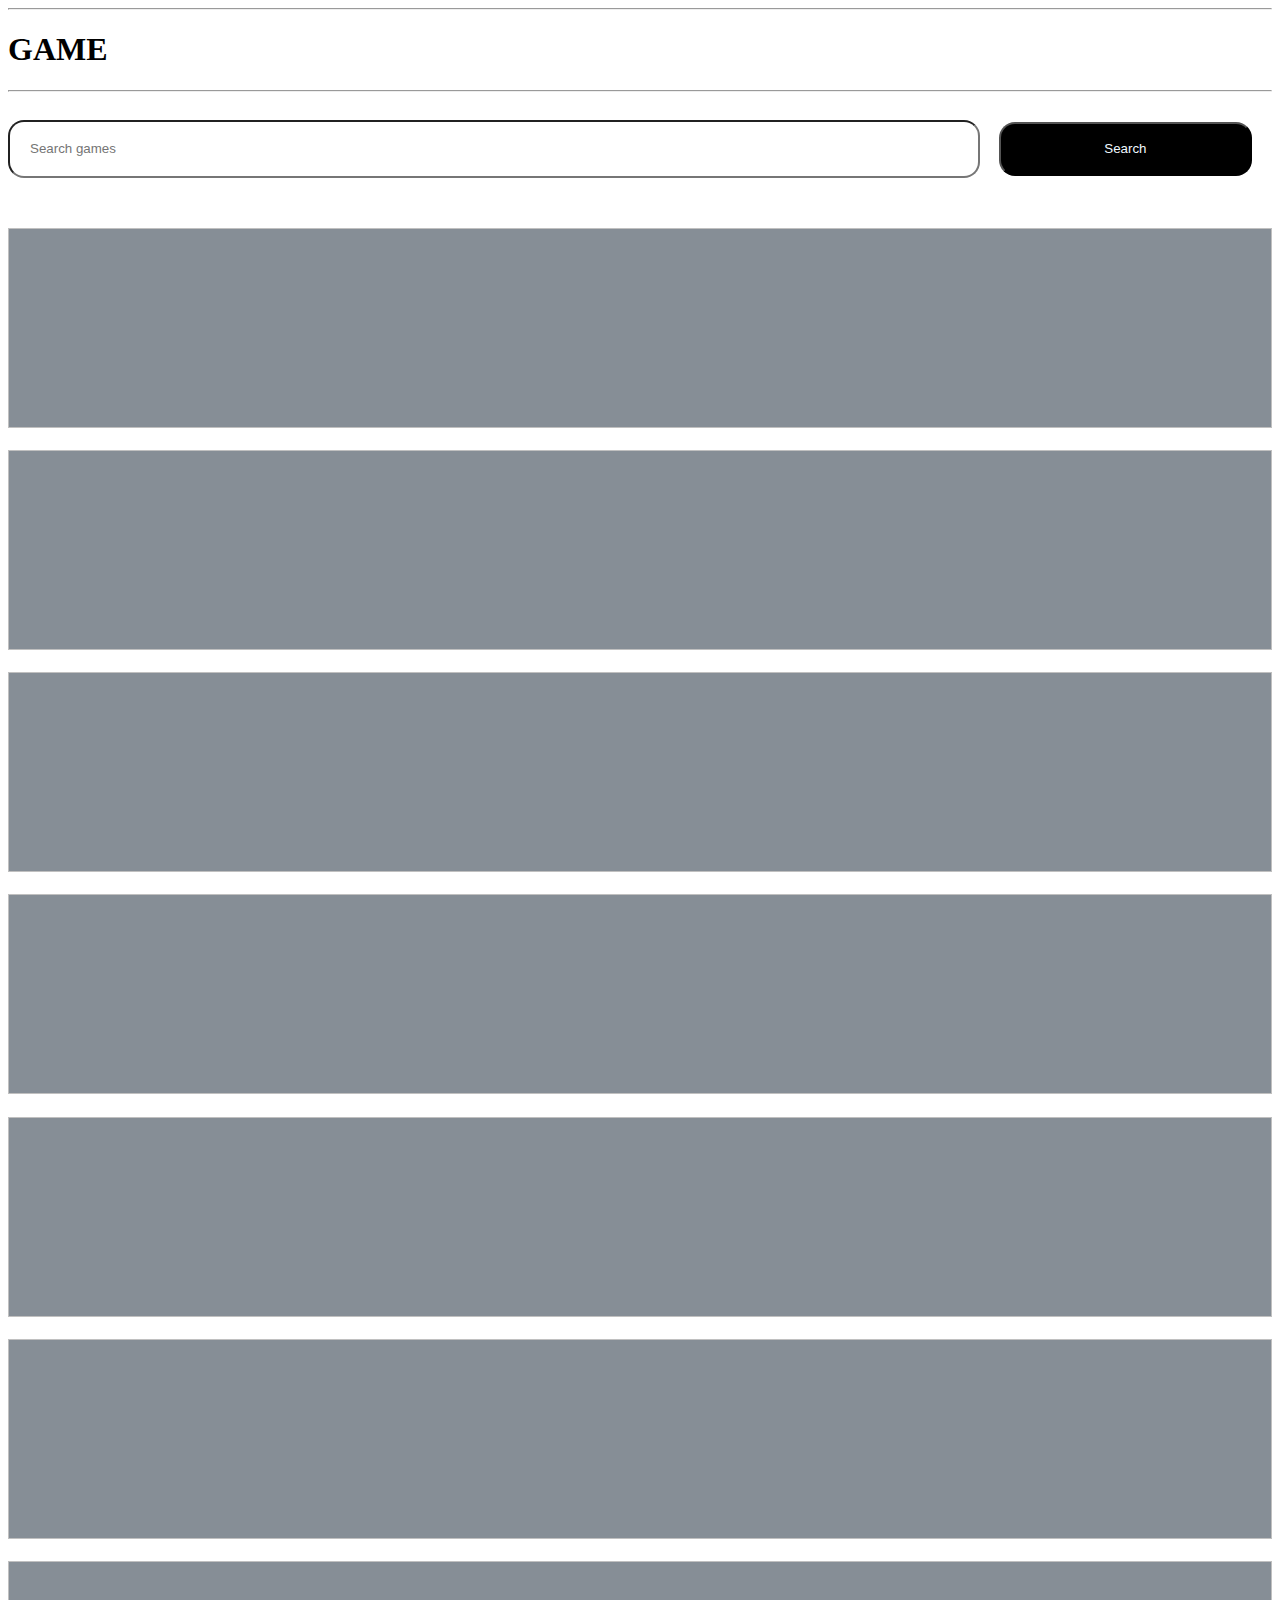
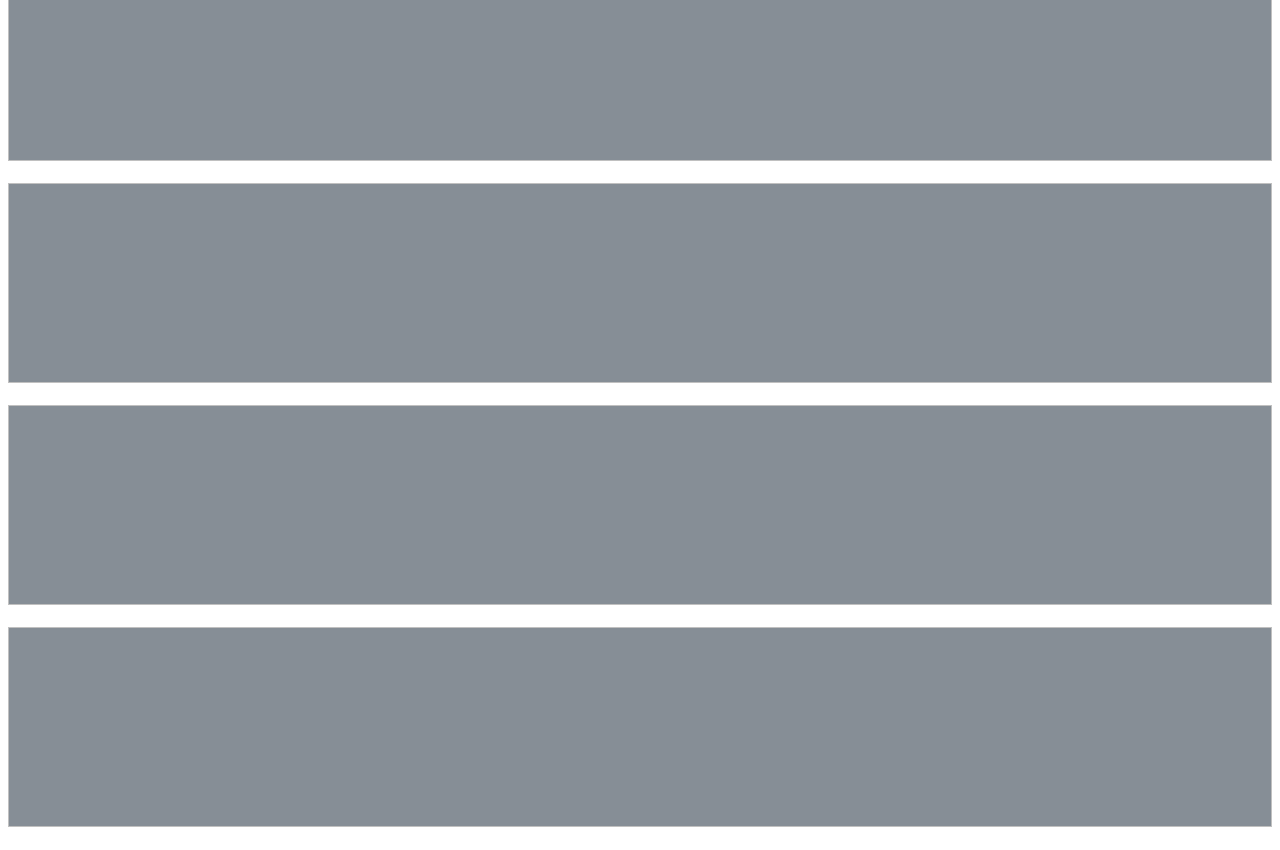
<file: index.html>
<!DOCTYPE html>
<html lang="en">
<head>
    <meta charset="UTF-8">
    <meta name="viewport" content="width=device-width, initial-scale=1.0">
    <title>AppRawg</title>
    <link href="https://cdn.jsdelivr.net/npm/bootstrap@5.3.2/dist/css/bootstrap.min.css" rel="stylesheet" 
        integrity="sha384-T3c6CoIi6uLrA9TneNEoa7RxnatzjcDSCmG1MXxSR1GAsXEV/Dwwykc2MPK8M2HN" crossorigin="anonymous">
    <link rel="stylesheet" href="./index.css">
</head>
<body>
    <div class="container">
            <hr>
            <h1>GAME</h1>
            <hr>
            <form>                      
                <input class="search-input" type="text" id="searchInput" placeholder="Search games">
                <input class="search-btn" type="submit" onclick="searchGames()" value="Search"/> 
            </form>             
            <div id="results" class="row games-wrapper"></div>
    </div>
    
    <script src="https://cdn.jsdelivr.net/npm/bootstrap@5.3.2/dist/js/bootstrap.bundle.min.js" 
        integrity="sha384-C6RzsynM9kWDrMNeT87bh95OGNyZPhcTNXj1NW7RuBCsyN/o0jlpcV8Qyq46cDfL" crossorigin="anonymous"></script>
    <script src="./index.js"></script>
    
</body>
</html>
</file>
<file: index.css>
.games-wrapper {
    margin-top: 50px;
}

.search-input {
    width: 75%;
    height: 54px;
    border-radius: 16px;
    padding: 0 0 0 20px;
    margin-top: 20px;
    margin-right: 15px;
}

.search-btn {
    background-color:black;
    color: aliceblue;
    width: 20%;
    height: 54px;
    border-radius: 16px;
    padding: 0 20px 0 20px;
}
.game-img-wrapper {
    width: 100%;
    height: 200px;
}

.game-img-wrapper > img {
    width: 100%;
    height: 100%;
    object-fit: cover;
}

.img-placeholder {
    background-color: #868e96;
}

.genres-wrapper,
.platforms-wrapper {
    display: flex;
    gap: 5px;
    align-items: center;
    flex-wrap: wrap;
}

.platforms-wrapper svg {
    width: 20px;
    height: 20px;
}

.platforms-wrapper svg path {
    fill: #868e96;
}

.game-video {
    width: 100%;
    height: 100%;
}

.game-video[poster] {
    object-fit: cover;
}
</file>
